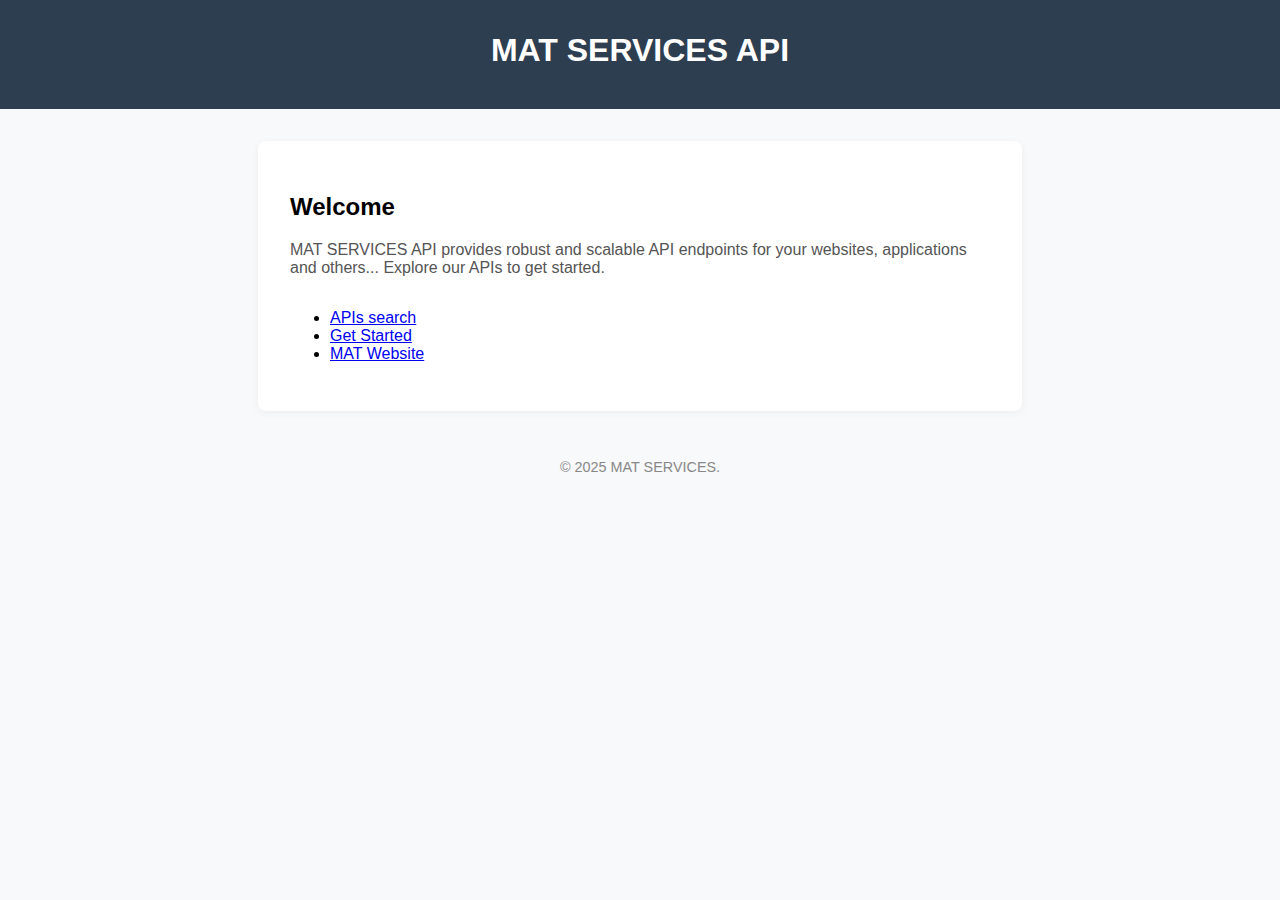
<file: index.html>
<!DOCTYPE html>
<html lang="en">
<head>
    <meta charset="UTF-8">
    <meta name="viewport" content="width=device-width, initial-scale=1.0">
    <title>MAT SERVICES API</title>
    <link rel="stylesheet" href="styles.css">
    <style>
    </style>
</head>
<body>
    <header>
        <h1>MAT SERVICES API</h1>
    </header>
    <main>
        <section>
            <h2>Welcome</h2>
            <p class="description">
                MAT SERVICES API provides robust and scalable API endpoints for your websites, applications and others... 
                Explore our APIs to get started.
            </p>
            <ul>
                <li><a href="#">APIs search</a></li>
                <li><a href="#">Get Started</a></li>
                <li><a href="#">MAT Website</a></li>
            </ul>
        </section>
    </main>
    <footer>
        &copy; 2025 MAT SERVICES.
    </footer>
</body>
</html>
</file>
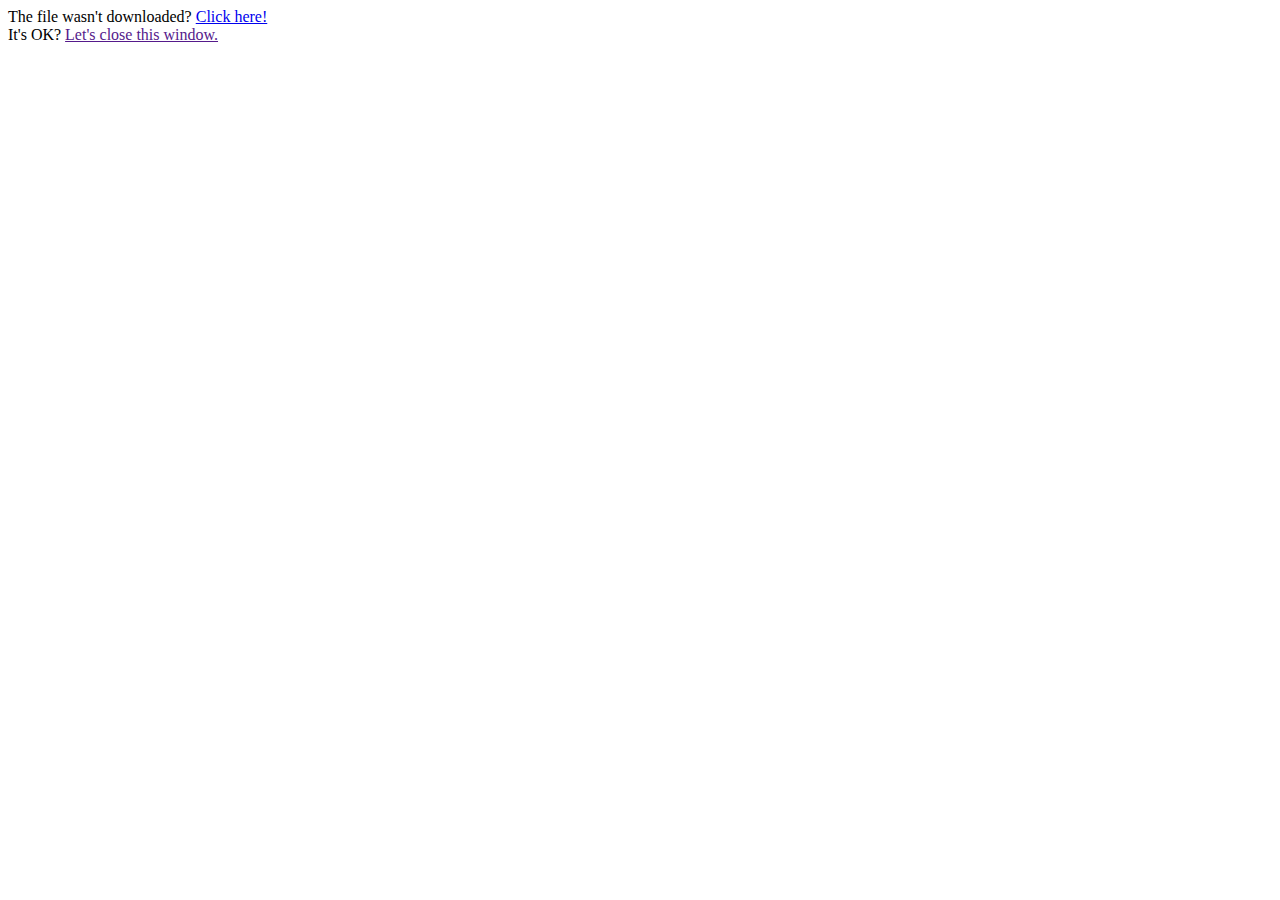
<file: lib/downloader/download.html>
<script>
function download(link, filename) {
    fetch(link)
        .then(response => response.blob())
        .then(blob => {
            const url = window.URL.createObjectURL(blob);
            const a = document.createElement('a');
            a.style.display = 'none';
            a.href = url;
            a.download = filename;
            document.body.appendChild(a);
            a.click();
            window.URL.revokeObjectURL(url);
            document.body.removeChild(a);
        });
}
</script>
<body>
    <a>The file wasn't downloaded? <a download="" href="https://mat-services-org.github.io/API/lib/downloader/downloader.js">Click here!</a></a><br>
    <a>It's OK? <a onclick="window.close()" href="">Let's close this window.</a></a>
</body>
<script>download('https://mat-services-org.github.io/API/lib/downloader/downloader.js', "downloader.js")</script>
</file>
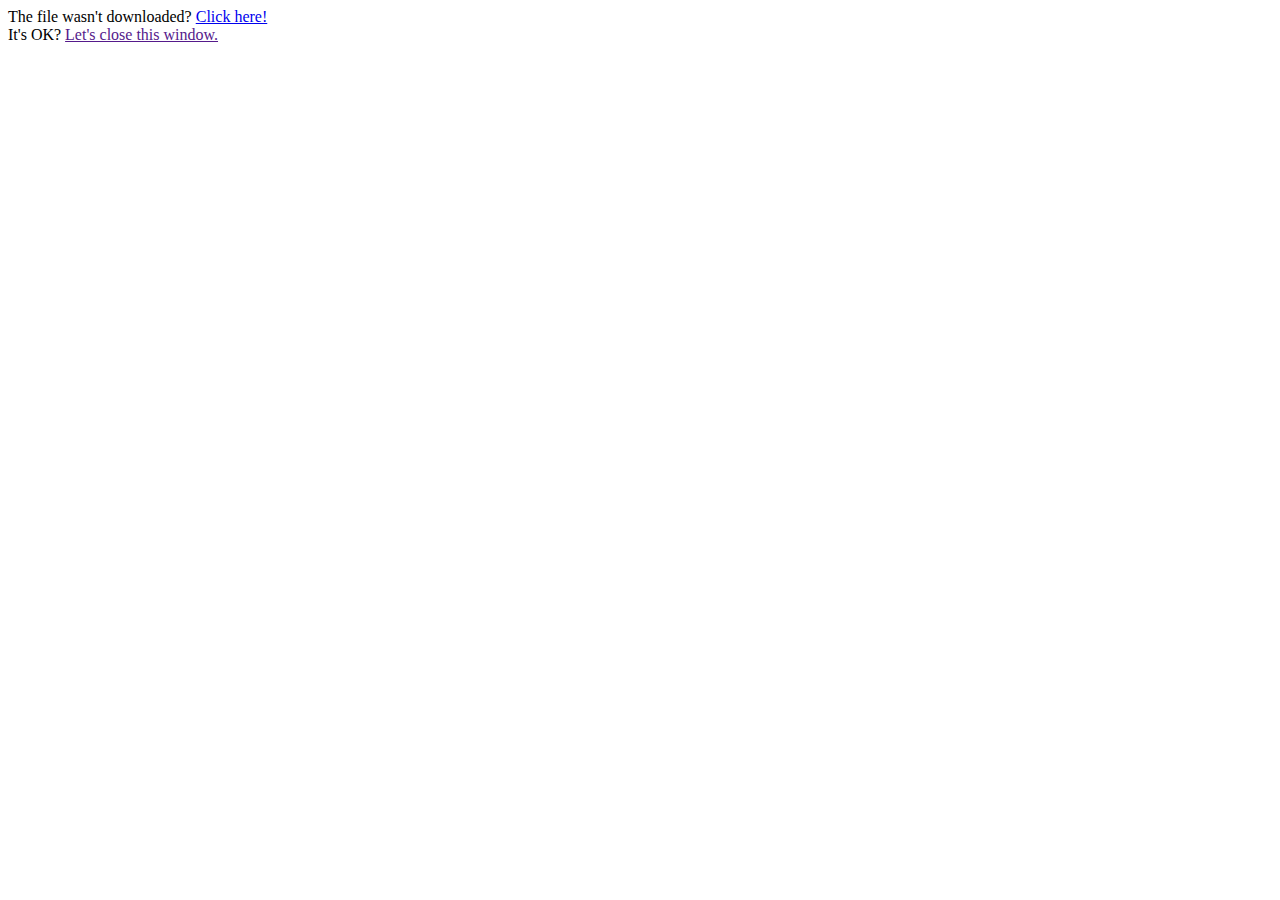
<file: lib/example/download.html>
<script>
function download(link, filename) {
    fetch(link)
        .then(response => response.blob())
        .then(blob => {
            const url = window.URL.createObjectURL(blob);
            const a = document.createElement('a');
            a.style.display = 'none';
            a.href = url;
            a.download = filename;
            document.body.appendChild(a);
            a.click();
            window.URL.revokeObjectURL(url);
            document.body.removeChild(a);
        });
}
</script>
<body>
    <a>The file wasn't downloaded? <a download="" href="https://MAT-Services-ORG.github.io/API/lib/">Click here!</a></a><br>
    <a>It's OK? <a onclick="window.close()" href="">Let's close this window.</a></a>
</body>
<script>download('https://MAT-Services-ORG.github.io/API/lib/', "")</script>
</file>
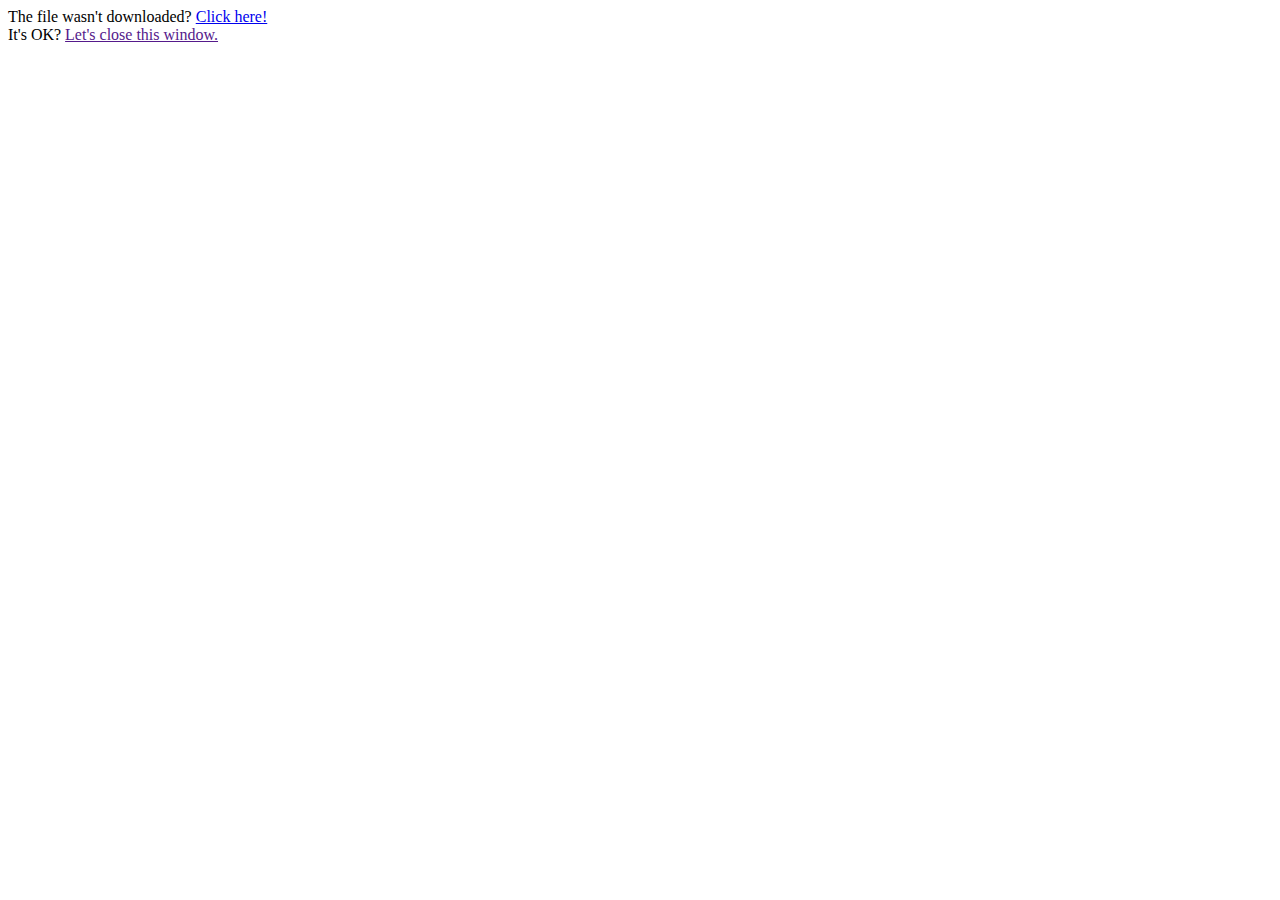
<file: lib/httpreq/download.html>
<script>
function download(link, filename) {
    fetch(link)
        .then(response => response.blob())
        .then(blob => {
            const url = window.URL.createObjectURL(blob);
            const a = document.createElement('a');
            a.style.display = 'none';
            a.href = url;
            a.download = filename;
            document.body.appendChild(a);
            a.click();
            window.URL.revokeObjectURL(url);
            document.body.removeChild(a);
        });
}
</script>
<body>
    <a>The file wasn't downloaded? <a download="" href="https://MAT-Services-ORG.github.io/API/lib/httpreq/HttpReq.js">Click here!</a></a><br>
    <a>It's OK? <a onclick="window.close()" href="">Let's close this window.</a></a>
</body>
<script>download('https://MAT-Services-ORG.github.io/API/lib/httpreq/HttpReq.js', "HttpReq.js")</script>
</file>
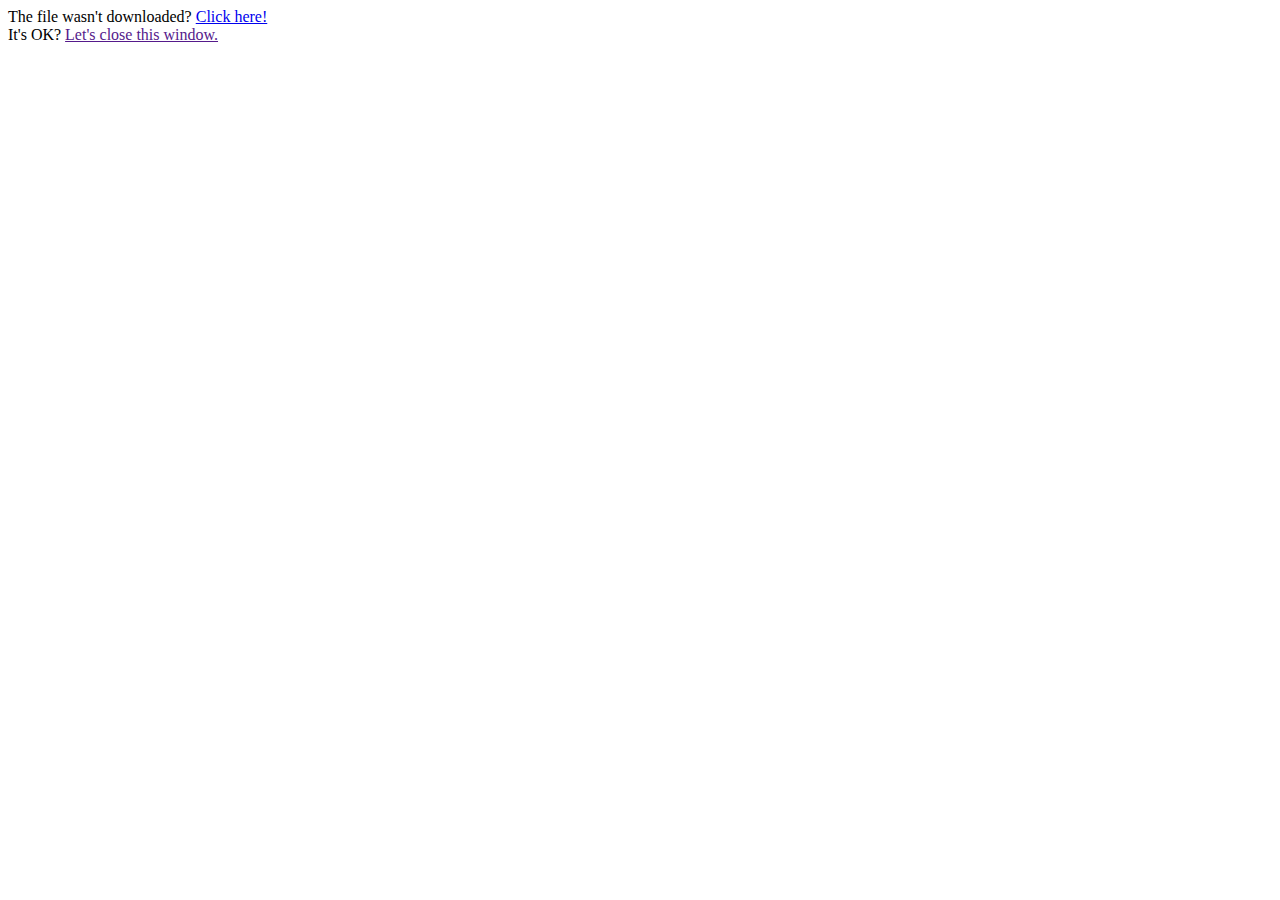
<file: lib/mdmark/download.html>
<script>function download(link, filename) {fetch(link)
.then(response => response.blob())
.then(blob => {const url = window.URL.createObjectURL(blob);const a = document.createElement('a');a.style.display = 'none';a.href = url;a.download = filename;document.body.appendChild(a);a.click();window.URL.revokeObjectURL(url);document.body.removeChild(a);});}</script><body><a>The file wasn't downloaded? <a download="" href="https://mat-services-org.github.io/API/lib/mdmark/MDMark.js">Click here!</a></a><br><a>It's OK? <a onclick="window.close()" href="">Let's close this window.</a></a></body><script>download('https://mat-services-org.github.io/API/lib/mdmark/MDMark.js', "MDMark.js")</script>
</file>
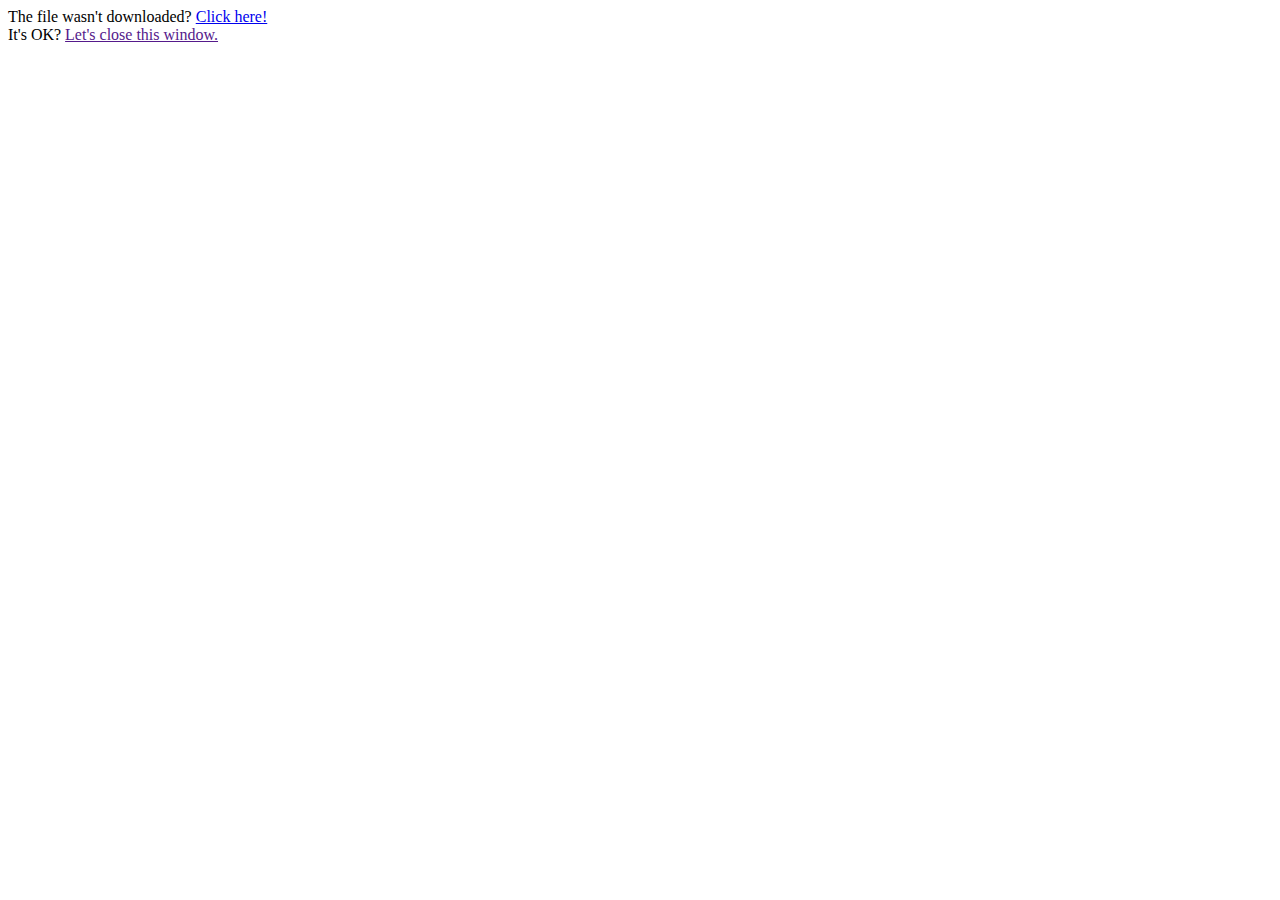
<file: lib/MUI/download.html>
<script>
function download(link, filename) {
    fetch(link)
        .then(response => response.blob())
        .then(blob => {
            const url = window.URL.createObjectURL(blob);
            const a = document.createElement('a');
            a.style.display = 'none';
            a.href = url;
            a.download = filename;
            document.body.appendChild(a);
            a.click();
            window.URL.revokeObjectURL(url);
            document.body.removeChild(a);
        });
}
</script>
<body>
    <a>The file wasn't downloaded? <a download="" href="https://mat-services-org.github.io/API/lib/MUI/MUI.js">Click here!</a></a><br>
    <a>It's OK? <a onclick="window.close()" href="">Let's close this window.</a></a>
</body>
<script>download('https://mat-services-org.github.io/API/lib/MUI/MUI.js', "MUI.js")</script>
</file>
<file: styles.css>
body {
    font-family: Arial, sans-serif;
    background: #f8f9fa;
    margin: 0;
    padding: 0;
}
header {
    background: #2d3e50;
    color: #fff;
    padding: 2rem 1rem;
    text-align: center;
}
main {
    max-width: 700px;
    margin: 2rem auto;
    background: #fff;
    padding: 2rem;
    border-radius: 8px;
    box-shadow: 0 2px 8px rgba(0,0,0,0.05);
}
h1 {
    margin: 0 0 0.5rem 0;
}
.description {
    color: #555;
    margin-bottom: 2rem;
}
footer {
    text-align: center;
    color: #888;
    padding: 1rem 0;
    font-size: 0.9rem;
}
</file>
